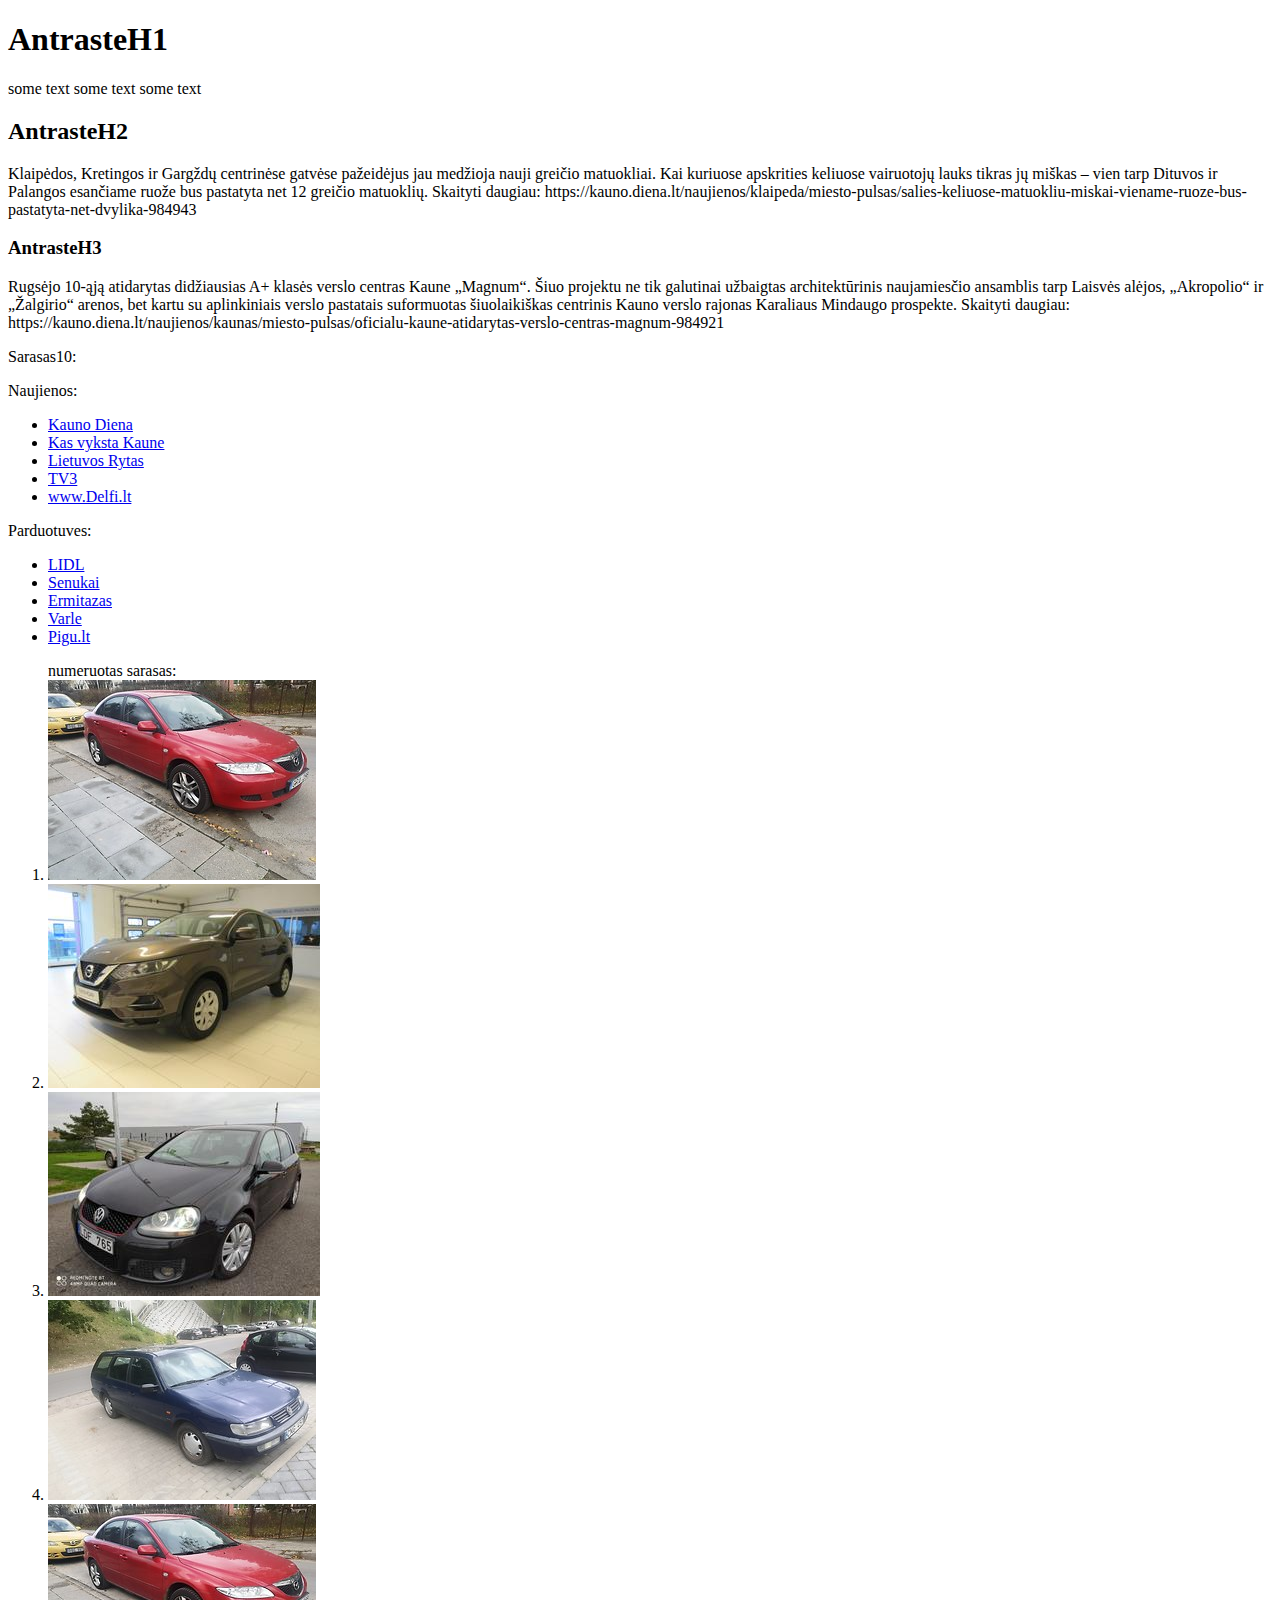
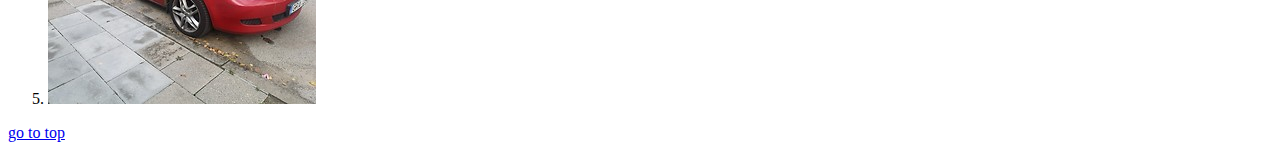
<file: index.html>
<!DOCTYPE html>
<html>
   <head>
	 <title>Uzduotis</title>
   </head>
 <body>
   <h1 id="top"> AntrasteH1</h1>
    <p>some text some text some text</p>


   <h2>AntrasteH2</h2>
    <p>Klaipėdos, Kretingos ir Gargždų centrinėse gatvėse pažeidėjus jau medžioja nauji greičio matuokliai. Kai kuriuose apskrities keliuose vairuotojų lauks tikras jų miškas – vien tarp Dituvos ir Palangos esančiame ruože bus pastatyta net 12 greičio matuoklių.

Skaityti daugiau: https://kauno.diena.lt/naujienos/klaipeda/miesto-pulsas/salies-keliuose-matuokliu-miskai-viename-ruoze-bus-pastatyta-net-dvylika-984943</p>

   <h3>AntrasteH3</h3>
     <p>Rugsėjo 10-ąją atidarytas didžiausias A+ klasės verslo centras Kaune „Magnum“. Šiuo projektu ne tik galutinai užbaigtas architektūrinis naujamiesčio ansamblis tarp Laisvės alėjos, „Akropolio“ ir „Žalgirio“ arenos, bet kartu su aplinkiniais verslo pastatais suformuotas šiuolaikiškas centrinis Kauno verslo rajonas Karaliaus Mindaugo prospekte.
    Skaityti daugiau: https://kauno.diena.lt/naujienos/kaunas/miesto-pulsas/oficialu-kaune-atidarytas-verslo-centras-magnum-984921</p>
  <p>Sarasas10:</p>
		<li>Naujienos:
			<ul>
			 <li><a href="http://www.kauno.diena.lt" target="_blank">Kauno Diena</a></li>
			 <li><a href="http://www.kaunas.kasvyksta.lt" target="_blank">Kas vyksta Kaune</a></li>
			 <li><a href="http://www.lrytas.lt" target="_blank">Lietuvos Rytas</a></li>
			 <li><a href="http://www.tv3.lt" target="_blank">TV3</a></li>
			 <li><a href="http://www.delfi.lt" target="_blank">www.Delfi.lt</a></li>
			</ul>
		<li>Parduotuves:
			<ul>
				<li><a href="http://www.lidl.lt" target="_blank">LIDL</a></li>
				<li><a href="http://www.senukai.lt" target="_blank">Senukai</a></li>
				<li><a href="http://www.ermitazas.lt" target="_blank">Ermitazas</a></li>
				<li><a href="http://www.varle.lt" target="_blank">Varle</a></li>
				<li><a href="http://www.pigu.lt" target="_blank">Pigu.lt</a></li>
			</ul>
		</li>
  

	 <ol>numeruotas sarasas:
		<li><a href=""><img src="img/mazda_2004.jpg" alt="HTML5"> </a></li>
		<li><a href=""><img src="img/nissan.jpg" alt="HTML5"> </a></li>
		<li><a href=""><img src="img/vw.jpg" alt="HTML5"> </a></li>
		<li><a href=""><img src="img/passat1995.jpg" alt="HTML5"> </a></li>
		<li><a href=""><img src="img/mazda_2004.jpg" alt="HTML5"> </a></li>
	 </ol>
	<a href="#top">go to top</a>

</body>
</html>
</file>
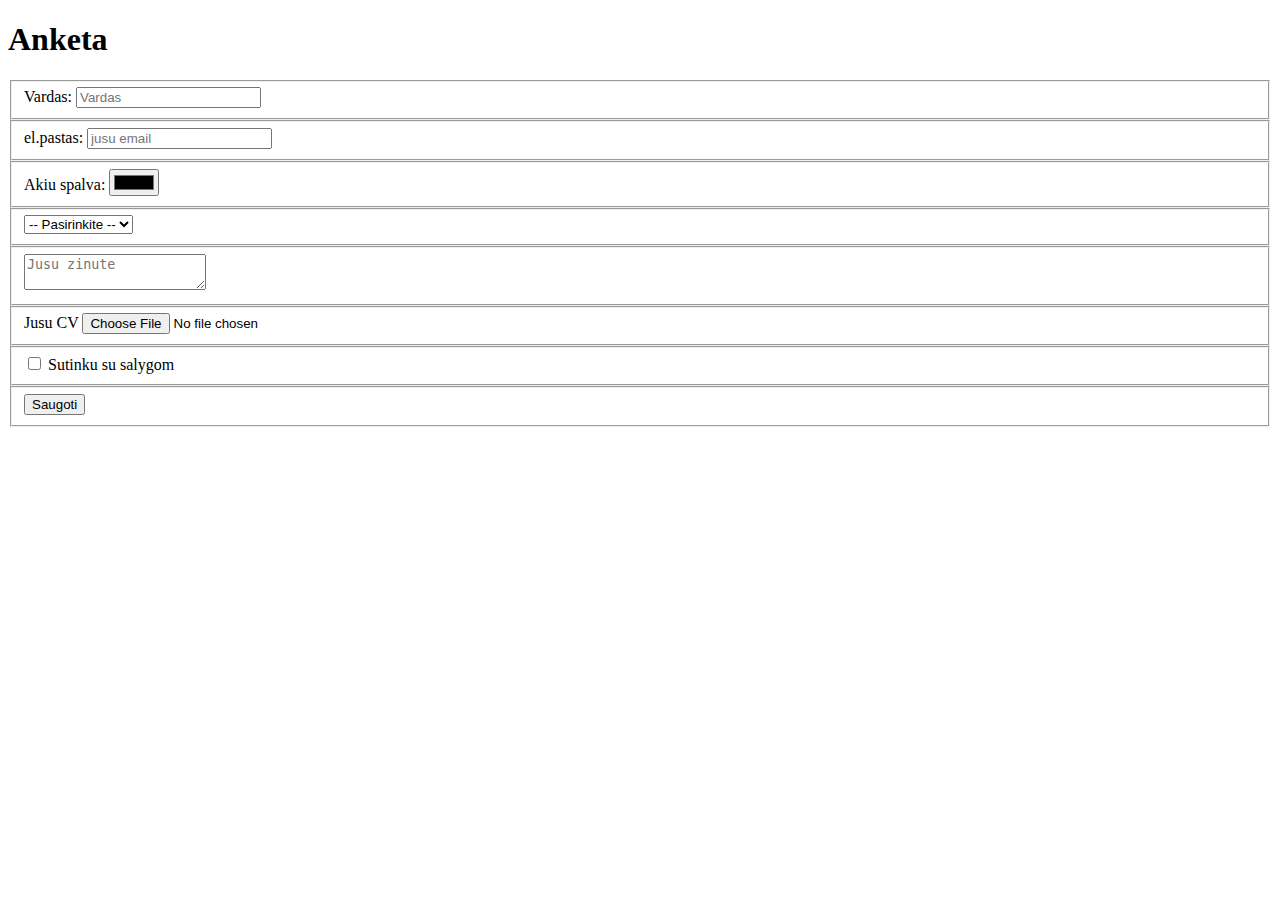
<file: forma/index.html>
<!DOCTYPE html>
<html lang="lt">
<head>
	<title>HTML forma</title>
	<meta charset="utf-8">
	<!--formos kurimas -->
</head>
<body>
 <h1>Anketa</h1>
  <form method="post">
  	<fieldset>
  		<label>Vardas:</label>
  		<input type="text" placeholder="Vardas" required>
  	</fieldset>
  	<fieldset>
  		<label>el.pastas:</label>
  		<input type="email" placeholder="jusu email" required>
  	</fieldset>
  	<fieldset>
  		<label>Akiu spalva:</label>
  		<input type="color" placeholder="akiu spalva" required>
  	</fieldset>
  	<fieldset>
  		<select>
  			<option selected disabled>-- Pasirinkite --</option>
  			<option>IT</option>
  			<option>Administracija</option>
  			<option>Sandelys</option>

  		</select>
  	</fieldset>
  	<fieldset>
  		<textarea placeholder="Jusu zinute"></textarea>
  	</fieldset>
  	<fieldset>
  		<label>Jusu CV</label>
  		<input type="file">
  	</fieldset>
  	<fieldset>
  		<input type="checkbox">
  		<label>Sutinku su salygom</label>
  	</fieldset>
  	<fieldset>
  		<button type="submit">Saugoti</button>
  	</fieldset>

  </form>



</body>
</html>
</file>
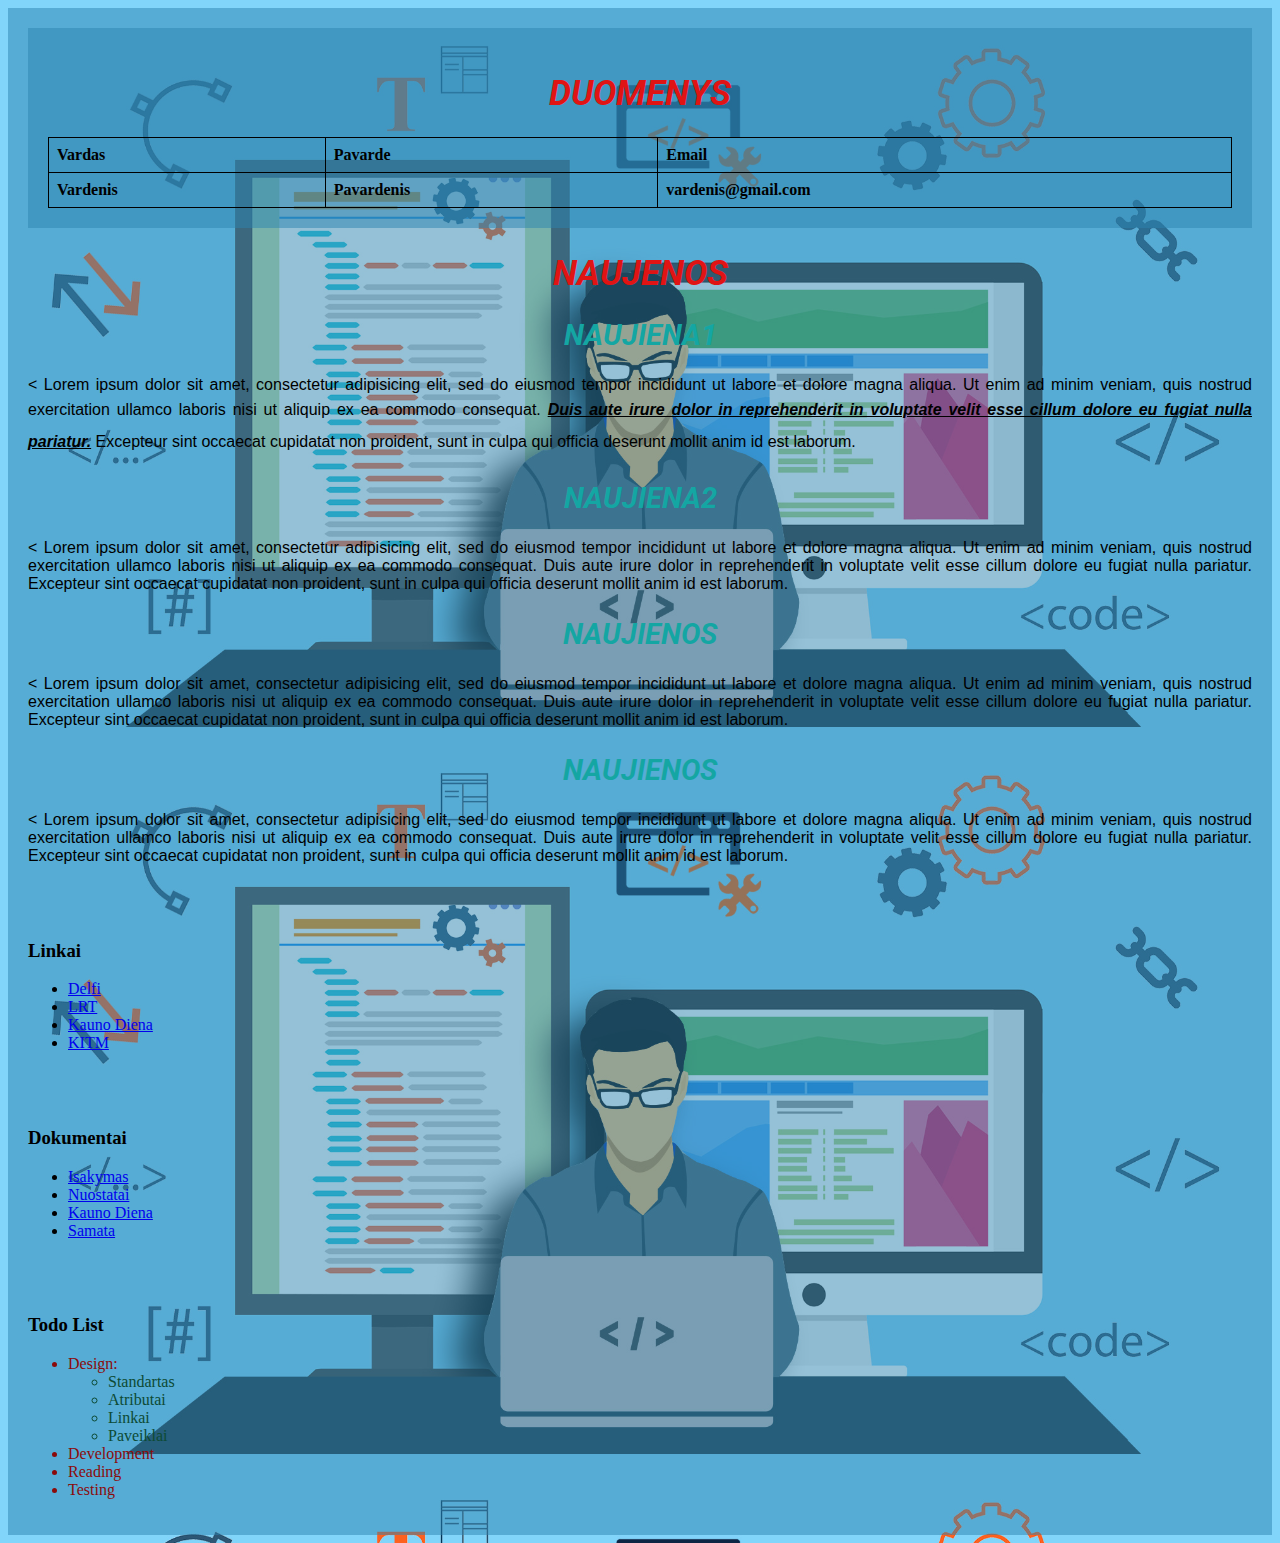
<file: 2020.09.25.css/testcss.html>
<!DOCTYPE html>
<html>
<head>
	<title>CSS Pamoka</title>
	<link href="https://fonts.googleapis.com/css2?family=Roboto:wght@400;500&display=swap" rel="stylesheet"> 
	<link rel="stylesheet" href="css/style.css">
</head>
<body>
<section>
	<section>
		<h1>Duomenys</h1>
		<table>
			<tr>
				<th>Vardas</th>
				<th>Pavarde</th>
				<th>Email</th>
			</tr>
			<tr>
				<th>Vardenis</th>
				<th>Pavardenis</th>
				<th>vardenis@gmail.com</th>
			</tr>
		</table>


	</section>

	<h1>Naujenos</h1>
      <article class="naujiena-1">
      	<h2>Naujiena1</h2>
          <p>< Lorem ipsum dolor sit amet, consectetur adipisicing elit, sed do eiusmod
          tempor incididunt ut labore et dolore magna aliqua. Ut enim ad minim veniam,
          quis nostrud exercitation ullamco laboris nisi ut aliquip ex ea commodo
          consequat. <span>Duis aute irure dolor in reprehenderit in voluptate velit esse
          cillum dolore eu fugiat nulla pariatur.</span>
           Excepteur sint occaecat cupidatat non
          proident, sunt in culpa qui officia deserunt mollit anim id est laborum.</p>
      </article>
      <article id="promo">
      	<h2>Naujiena2</h2>
          <p>< Lorem ipsum dolor sit amet, consectetur adipisicing elit, sed do eiusmod
          tempor incididunt ut labore et dolore magna aliqua. Ut enim ad minim veniam,
          quis nostrud exercitation ullamco laboris nisi ut aliquip ex ea commodo
          consequat. Duis aute irure dolor in reprehenderit in voluptate velit esse
          cillum dolore eu fugiat nulla pariatur. Excepteur sint occaecat cupidatat non
          proident, sunt in culpa qui officia deserunt mollit anim id est laborum.</p>
      </article>
      <article class="center red">
      	<h2>Naujienos</h2>
          <p>< Lorem ipsum dolor sit amet, consectetur adipisicing elit, sed do eiusmod
          tempor incididunt ut labore et dolore magna aliqua. Ut enim ad minim veniam,
          quis nostrud exercitation ullamco laboris nisi ut aliquip ex ea commodo
          consequat. Duis aute irure dolor in reprehenderit in voluptate velit esse
          cillum dolore eu fugiat nulla pariatur. Excepteur sint occaecat cupidatat non
          proident, sunt in culpa qui officia deserunt mollit anim id est laborum.</p>
      </article>
      <article class="center blue">
      	<h2>Naujienos</h2>
          <p>< Lorem ipsum dolor sit amet, consectetur adipisicing elit, sed do eiusmod
          tempor incididunt ut labore et dolore magna aliqua. Ut enim ad minim veniam,
          quis nostrud exercitation ullamco laboris nisi ut aliquip ex ea commodo
          consequat. Duis aute irure dolor in reprehenderit in voluptate velit esse
          cillum dolore eu fugiat nulla pariatur. Excepteur sint occaecat cupidatat non
          proident, sunt in culpa qui officia deserunt mollit anim id est laborum.</p>
      </article>
</section>
<section>
	<h3>Linkai</h3>
	<ul>
		<li> <a href="https://www.delfi.lt">Delfi</a></li>
		<li> <a href="https://www.lrt.lt">LRT</a></li>
		<li> <a href="https://www.kauno.diena.lt">Kauno Diena</a></li>
		<li> <a href="https://www.kitm.lt">KITM</a></li>
	</ul>
</section>
<section>
	<h3>Dokumentai</h3>
	<ul>
		<li> <a href="/isakymas.docx">Isakymas</a></li>
		<li> <a href="/nuostatai.docx">Nuostatai</a></li>
		<li> <a href="/biudzetas.xlsx">Kauno Diena</a></li>
		<li> <a href="/samata.xlsx">Samata</a></li>
	</ul>
</section>
<section class="todo">
	<h3>Todo List</h3>
	<ul>
		<li>Design:
			<ul>
				<li>Standartas</li>
				<li>Atributai</li>
				<li>Linkai</li>
				<li>Paveiklai</li>
			</ul>
		</li>
		<li>Development</li>
		<li>Reading</li>
		<li>Testing</li>
	</ul>
</section>

</body>
</html>
</file>
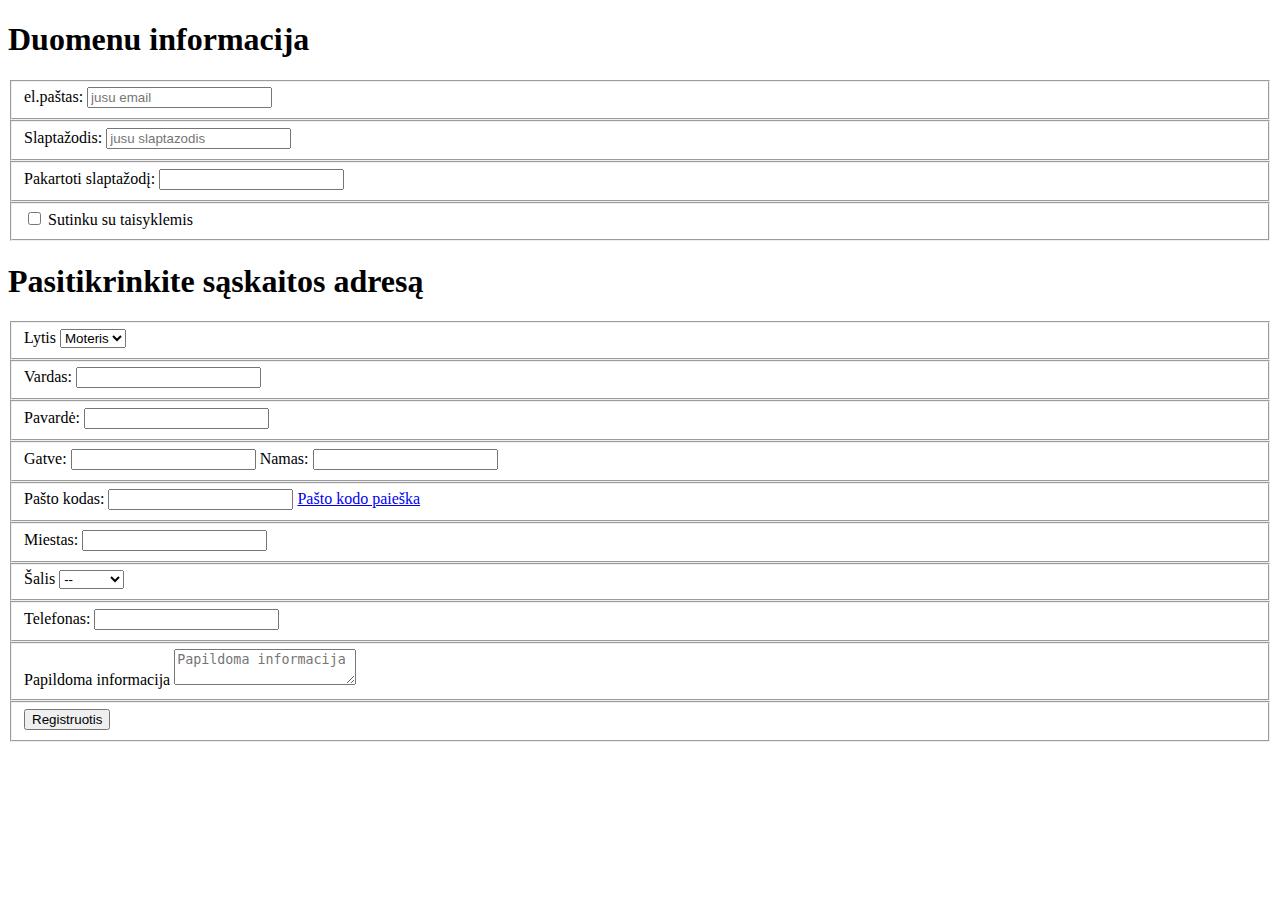
<file: forma/saskaitosforma.html>
<!DOCTYPE html>
<html lang="lt">
<head>
	<title>saskaitos forma</title>
	<meta charset="utf-8">
</head>
<body>
<h1>Duomenu informacija</h1>
   <fieldset>
  		<label>el.paštas:</label>
  		<input type="email" placeholder="jusu email" required>
   </fieldset>
   <fieldset>
  		<label>Slaptažodis:</label>
  		<input type="text" placeholder="jusu slaptazodis" required>
   </fieldset>
   <fieldset>
  		<label>Pakartoti slaptažodį:</label>
  		<input type="text" placeholder="" required>
   </fieldset>
   <fieldset>
  		<input type="checkbox">
  		<label>Sutinku su taisyklemis</label>
  	</fieldset>
<h1>Pasitikrinkite sąskaitos adresą</h1>
	<fieldset>
	  		<label>Lytis</label>
  		<select>
  			<option selected>Moteris</option>
  			<option>Vyras</option>
  		</select>
  	</fieldset>
   <fieldset>
  		<label>Vardas:</label>
  		<input type="text" placeholder="" required>
   </fieldset>
   <fieldset>
  		<label>Pavardė:</label>
  		<input type="text" placeholder="" required>
   </fieldset>
   <fieldset>
   	 <label>Gatve:</label>
   	   	<input type="text" placeholder="" required>
     <label>Namas:</label>
  		<input type="text" placeholder="" required>
   </fieldset>
   <fieldset>
  		<label>Pašto kodas:</label>
  		<input type="text" placeholder="" required>
  		<a href="http://www.post.lt">Pašto kodo paieška</a>
   </fieldset>
   <fieldset>
  		<label>Miestas:</label>
  		<input type="text" placeholder="" required>
   </fieldset>
   <fieldset>
   	<label>Šalis</label>
  		<select>
  			<option selected disabled>--</option>
  			<option>Lietuva</option>
  			<option>Latvija</option>
  			<option>Estija</option>
  		</select>
  </fieldset>
  <fieldset>
  		<label>Telefonas:</label>
  		<input type="text" placeholder="" required>
  </fieldset>
  <fieldset>
  	<label>Papildoma informacija</label>
  	<textarea placeholder="Papildoma informacija"></textarea>
  </fieldset>
  <fieldset>
  	<button type="submit">Registruotis</button>
  </fieldset>



</body>
</html>
</file>
<file: 2020.09.25.css/css/style.css>
/* elemento seletoriai*/
body{
	background: #eee url('../webdev.jpg') repeat-y;
	background-size: contain;

}

table{
	width: 100%;
	border-collapse: collapse;

}

th, td{
	border: 1px solid #000;
	text-align: left;
	padding: 8px;
}

section{
	background-color: rgba(44, 132, 176, 0.5);
	padding:20px;
}

section h1{
	color: #e01414;
	font-size: 2.2em;
	font-family: Arial, Tahoma, sans-serif;
}

section h1, section h2{
	font-family: 'Roboto', sans-serif;
	font-style: italic;
	text-transform: uppercase;
	text-align: center;
}

section h2{
color: #14a6a3;
font-size: 1.8em;

}
section article p{
	font-family: 'Open Sans', sans-serif;
	text-align: justify;
}

section article p span{
	font-weight: bold; /*bolder 500*/
	font-style: italic;
	text-decoration: underline;
	line-height: 2;
}

.todo ul li {
	color: #8a0b0b;
}

.todo ul>li>ul>li{
	color: #0d4a34;
}
</file>
